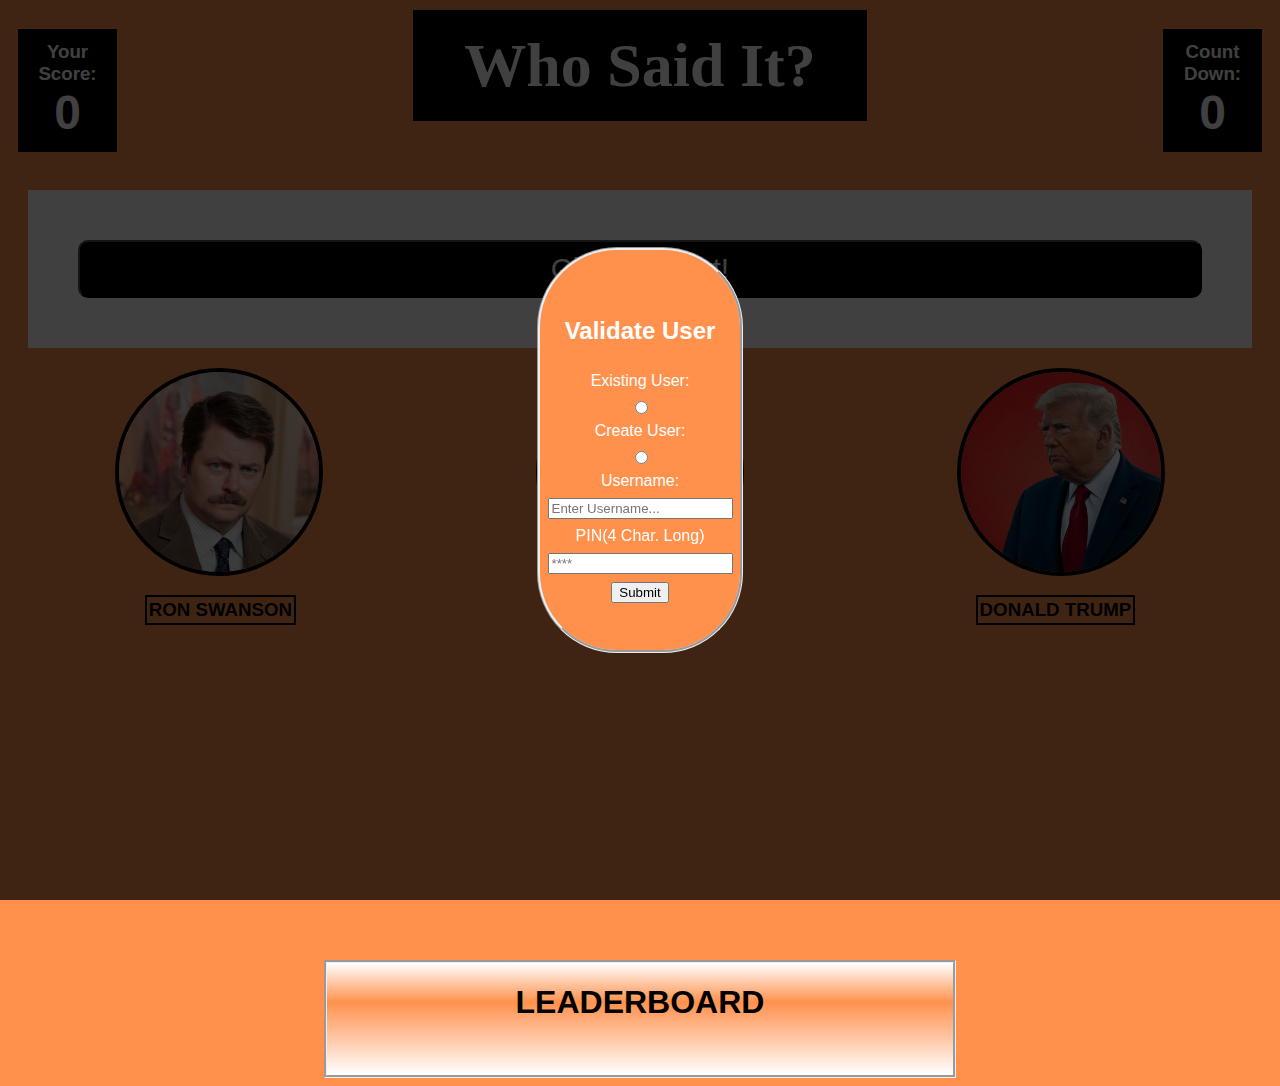
<file: index.html>
<!DOCTYPE html>
<html lang="en">
  <head>
    <meta charset="UTF-8" />
    <meta http-equiv="X-UA-Compatible" content="IE=edge" />
    <meta name="viewport" content="width=device-width, initial-scale=1.0" />
    <title>Document</title>
    <link rel="stylesheet" href="styles.css" />
    <link rel="preconnect" href="https://fonts.gstatic.com" />
    <link
      href="https://fonts.googleapis.com/css2?family=Alfa+Slab+One&display=swap"
      rel="stylesheet"
    />
    <script src="index.js" defer></script>
  </head>

  <body>
    <div id="overlay">
      <form id="login">
        <h2>Validate User</h2>
        <label for="existingUser">Existing User:</label>
        <input type="radio" id="existingUser" name="radio" value="existingUser" required>
        <label for="createUsername">Create User:</label>
        <input type="radio" id="createUsername" name="radio" value="createUsername">
        <label for="userName">Username:</label>
        <input type="text" id="name" name="name" placeholder="Enter Username..." required>
        <label for="PIN">PIN(4 Char. Long)</label>
        <input type="text" id="pin" name="pin" placeholder="****" pattern=".{4,4}" title="Only Four Characters" required>
        <input type="submit">
      </form>
  </div>
    
    <main>
      <!--Score-Counter-->
      <section class="score-counter">
        <!--Score-->
        <div class="score">
          <h3>
            Your<br />
            Score:<br /><span>0</span>
          </h3>
        </div>
        <!--Title-->
        <div>
          <h1 class="title">Who Said It?</h1>
        </div>
        <!--Counter-->
        <div class="counter">
          <h3>
            Count <br />Down:<br />
            <span class="seconds"> 0</span>
          </h3>
        </div>
      </section>
      <!--End Score-Counter-->
      <!--Title Div-->

      <!--End Title Div-->

      <!--Quote Container-->
      <section class="main-box">
        <p class="quote"></p>
      </section>
      <!--End Quote Container-->
      <section class="contestant">
        <!--Ron-->
        <div class="ron" data-num="0">
          <img
            src="imgs/ron.jpg"
            alt="Picture of the character Ron Swanson"
            class="rounded-circle"
          />
        </div>

        <!--Kanye-->
        <div class="kanye" data-num="1">
          <img
            src="imgs/kanye.jpeg"
            alt="picture of the artist Kanye West"
            class="rounded-circle"
          />
        </div>

        <!--Trump-->
        <div class="trump" data-num="2">
          <img
            src="imgs/drump.jpeg"
            alt="Picture of former USA embarrassment"
            class="rounded-circle"
          />
        </div>
      </section>
      <div class="names">
        <h3>RON SWANSON</h3>
        <h3>KANYE WEST</h3>
        <h3>DONALD TRUMP</h3>
      </div>
      <!--Contestant Container-->
      <!--End Contestant Container-->
      <!--Start of LeaderBoard-->
      <section class="leaderboard">
        <h1>LEADERBOARD</h1>
        <ol id="top-scores"></ol>
      </section>
      <!--End of LeaderBoard-->
    </main>
  </body>
</html>
</file>
<file: styles.css>
body {
  font-family: "RocknRoll One", sans-serif;
  background-color: #ff914d;
}

section {
  background-color: #ff914d;
}

/* Score Counter*/
.score-counter {
  display: grid;
  grid-template-columns: 1fr 4fr 1fr;
  grid-template-rows: 1fr;
  margin: 10px;
}

.score {
  background-color: #ff914d;
}

.score>h3 {
  margin-left: 0;
  margin-right: auto;
  width: 75px;
  background-color: black;
  color: white;
  padding: 10px;
  text-align: center;
}

.score>h3>span {
  font-size: 48px;
}

.counter {
  text-align: right;
}

.counter>h3 {
  margin-left: auto;
  margin-right: 0;
  width: 75px;
  background-color: black;
  color: white;
  padding: 10px;
  text-align: center;
}

.counter>h3>span {
  font-size: 48px;
}

/* Title*/

.title {
  font-family: "Bebas Neue";
  font-size: 62px;
  color: white;
  display: grid;
  grid-template-columns: 2fr;
  background-color: black;
  text-align: center;
  margin: auto;
  width: 50%;
  padding: 20px;
}

/* Quote*/
.quote {
  font-size: 24px;
  color: #ff914d;
  display: grid;
  grid-template-columns: 1fr;
  background-color: white;
  text-align: center;
  margin: 20px;
  padding: 50px;
}

/* Contestant*/
.contestant {
  top: 0;
  bottom: 0;
  right: 0;
  left: 0;
  display: flex;
  flex-direction: row;
  flex-wrap: wrap;
  justify-content: space-around;
}

.ron,
.kanye,
.trump {
  /* left: 50%;
  transform: translateX(-50%); */
  display: inline-block;
  position: relative;
  width: 200px;
  height: 200px;
  overflow: hidden;
  border-radius: 50%;
  border: 4px solid black;
}

.rounded-circle {
  width: auto;
  height: 100%;
  margin-left: -40px;
}

.ron:hover,
.kanye:hover,
.trump:hover {
  border: 4px solid #808080;
  -webkit-box-shadow: 3px 3px 5px 6px #ccc;
  /* Safari 3-4, iOS 4.0.2 - 4.2, Android 2.3+ */
  -moz-box-shadow: 3px 3px 5px 6px #ccc;
  /* Firefox 3.5 - 3.6 */
  box-shadow: 3px 3px 5px 6px #ccc;
}

.ron img {
  margin-left: -80px;
}

.names {
  text-align: center;
  display: flex;
  top: 0;
  bottom: 0;
  right: 0;
  left: 0;
  display: flex;
  flex-direction: row;
  flex-wrap: wrap;
  justify-content: space-around;
}

h3 {
  padding: 2px;
  border: 2px solid black;
}

.correct {
  border: 4px solid #00ff00;
  -webkit-box-shadow: 3px 3px 5px 6px #00ff00;
  /* Safari 3-4, iOS 4.0.2 - 4.2, Android 2.3+ */
  -moz-box-shadow: 3px 3px 5px 6px #00ff00;
  /* Firefox 3.5 - 3.6 */
  box-shadow: 3px 3px 5px 6px #00ff00;
}

.correct:hover {
  border: 4px solid #00ff00;
  -webkit-box-shadow: 3px 3px 5px 6px #00ff00;
  /* Safari 3-4, iOS 4.0.2 - 4.2, Android 2.3+ */
  -moz-box-shadow: 3px 3px 5px 6px #00ff00;
  /* Firefox 3.5 - 3.6 */
  box-shadow: 3px 3px 5px 6px #00ff00;
}

.wrong {
  border: 4px solid #ff0000;
  -webkit-box-shadow: 3px 3px 5px 6px #ff0000;
  /* Safari 3-4, iOS 4.0.2 - 4.2, Android 2.3+ */
  -moz-box-shadow: 3px 3px 5px 6px #ff0000;
  /* Firefox 3.5 - 3.6 */
  box-shadow: 3px 3px 5px 6px #ff0000;
}

.wrong:hover {
  border: 4px solid #ff0000;
  -webkit-box-shadow: 3px 3px 5px 6px #ff0000;
  /* Safari 3-4, iOS 4.0.2 - 4.2, Android 2.3+ */
  -moz-box-shadow: 3px 3px 5px 6px #ff0000;
  /* Firefox 3.5 - 3.6 */
  box-shadow: 3px 3px 5px 6px #ff0000;
}

.button {
  display: flex;
  align-items: center;
  flex-direction: row;
  justify-content: center;
  background-color: #000000;
  color: #ffffff;
  padding: 10px;
  border-radius: 10px;
  -moz-border-radius: 10px;
  -webkit-border-radius: 10px;
}

#overlay {
  justify-content: center;
  align-items: center;
  text-align: center;
  position: fixed;
  /* Sit on top of the page content */
  display: none;
  /* Hidden by default */
  width: 100%;
  /* Full width (cover the whole page) */
  height: 100%;
  /* Full height (cover the whole page) */
  top: 0;
  left: 0;
  right: 0;
  bottom: 0;
  background-color: rgba(0, 0, 0, 0.75);
  /* Black background with opacity */
  z-index: 2;
  /* Specify a stack order in case you're using a different order for other elements */
  cursor: pointer;
  /* Add a pointer on hover */
}

#login {
  display: flex;
  border: groove;
  border-radius: 5rem;
  flex-direction: column;
  align-items: center;
  text-align: center;
  justify-content: center;
  background-color: #ff914d;
  height: 400px;
  width: 200px;
  gap: 8px;
  color: white;
}

@media screen and (max-width: 992px) {
  .title {
    font-size: 20px;
  }

  .names {
    display: none;
  }

  .ron,
  .kanye,
  .trump {
    display: inline-block;
    position: relative;
    width: 150px;
    height: 150px;
    overflow: hidden;
    border-radius: 50%;
    border: 4px solid black;
  }

  .quote {
    font-size: 20px;
    margin: 10px;
    padding: 10px;
  }

  .leaderboard {
    font-size: 12px;
  }
}

.leaderboard {
  display: flex;
  flex-direction: column;
  margin-top: 25%;
  margin-left: 25%;
  margin-right: 25%;
  font-family: "RocknRoll One", sans-serif;
  border: groove;
  text-align: center;
  background: linear-gradient(180deg, rgba(255, 255, 255, 1) 0%, rgba(255, 145, 77, 1) 35%, rgba(255, 255, 255, 1) 100%);
}

#top-scores {

  display: flex;
  float: left;
  flex-direction: column;
  text-align: center;
  align-items: center;
  justify-content: space-around;
}

#top-scores li:nth-child(1) {
  color: black;
}

#top-scores li:nth-child(2) {
  color: #893101;
}

#top-scores li:nth-child(3) {
  color: black;
}

#top-scores li:nth-child(4) {
  color: #893101;
}

#top-scores li:nth-child(5) {
  color: black;
}
</file>
